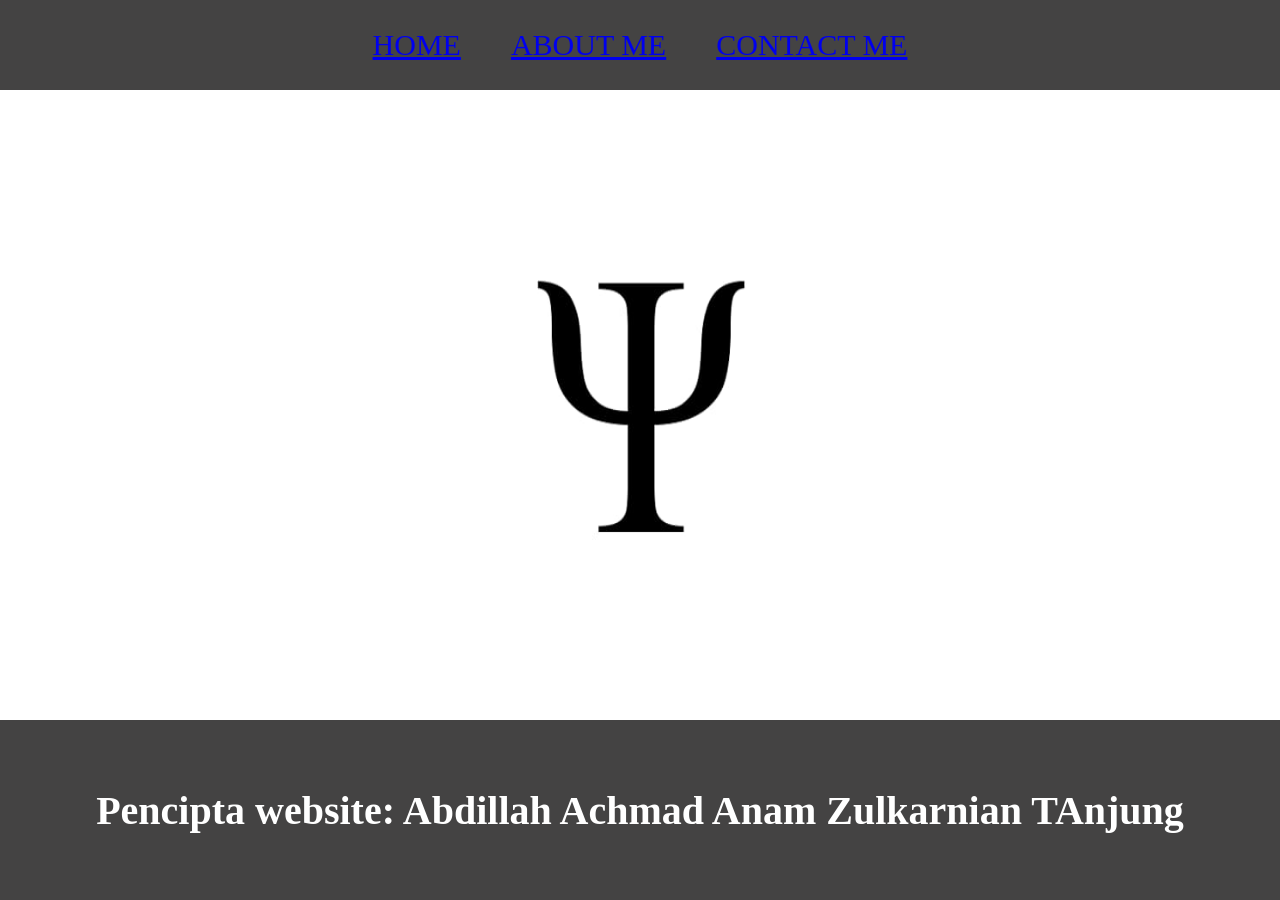
<file: index.html>
<html>
    <head>
        <TITLE>IDENTITAS ABDIL</TITLE>
        <link rel="stylesheet" href="style.css">
    </head>
    <body>
        
        <DIV class="container-navbar">
            <ul class="ul-navbar">
                <LI class="li-navbar">
                    <a href="#">HOME</a>
                </LI>
                <LI class="li-navbar">
                    <a href="about.html">ABOUT ME</a>
                </LI>
                <LI class="li-navbar">
                    <a href="contact.html">CONTACT ME</a>
                </LI>
            </ul>
        </DIV>

        <div class="container-content">
            <img src="psikolog.jpeg" class="img-content" />
        </div>
    
        <DIV class="container-size">
            <h2 class="container-h1">Pencipta website: Abdillah Achmad Anam Zulkarnian TAnjung</H2>
        </DIV>
    </body>
</html>
</file>
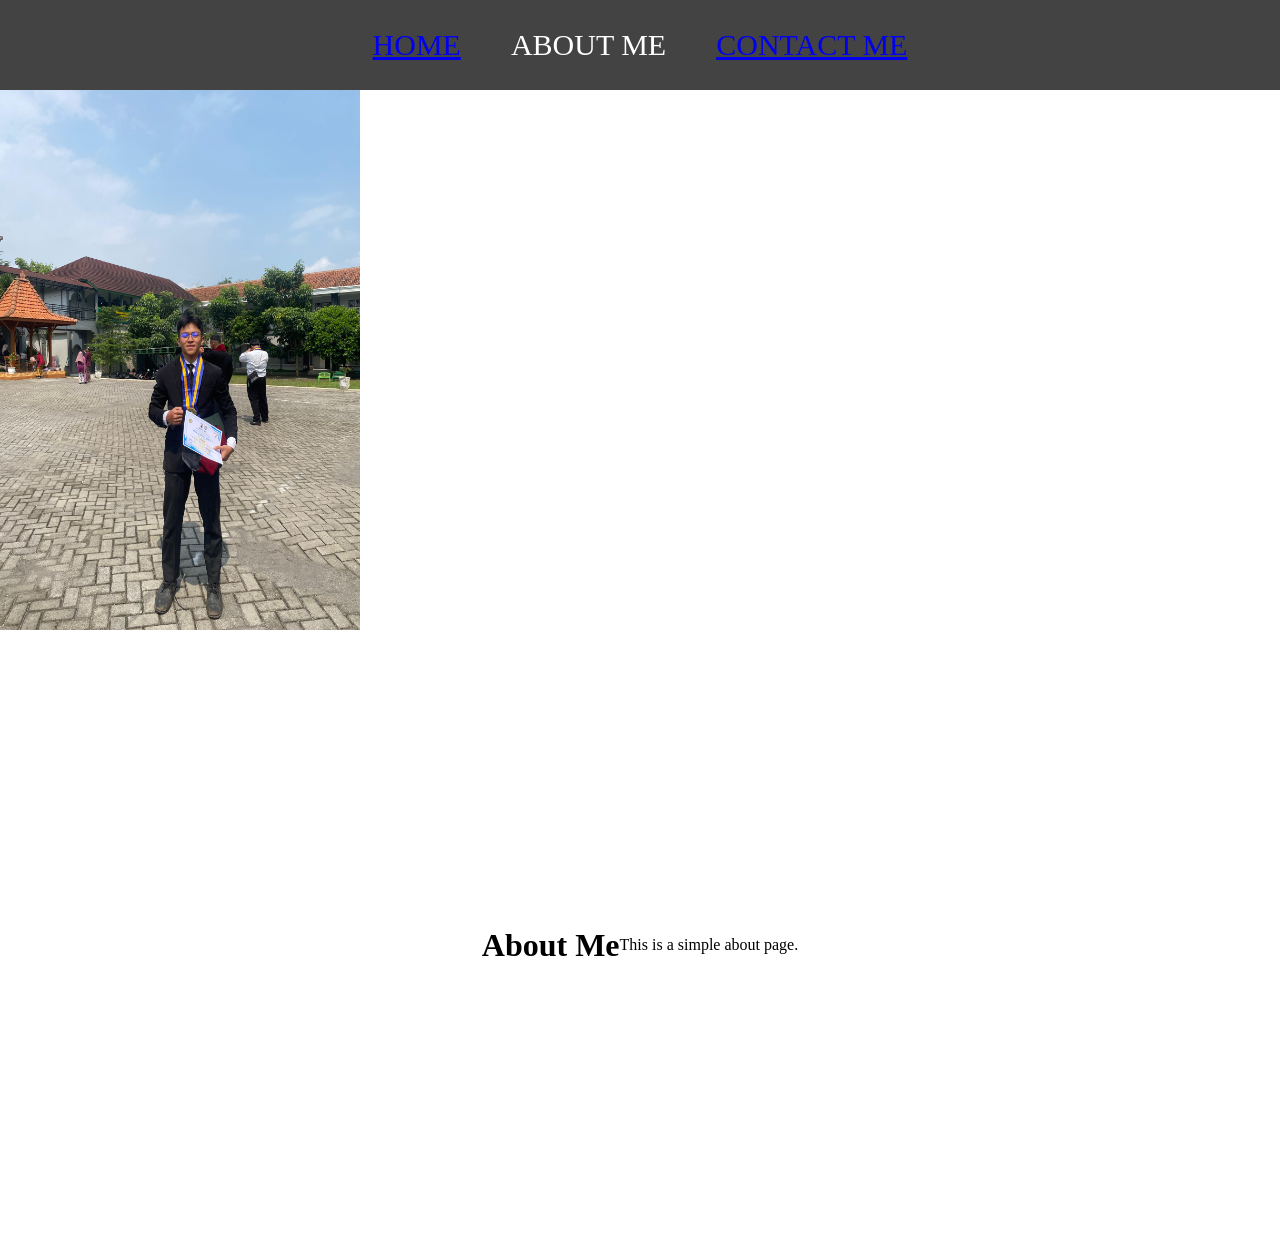
<file: about.html>
<html>
    <head>
        <title>About Me</title>
        <link rel="stylesheet" href="style.css">
    </head>
    <body>
        <div class="container-navbar">
            <ul class="ul-navbar">
                <li class="li-navbar"><a href="index.html">HOME</a></li>
                <li class="li-navbar">ABOUT ME</li>
                <li class="li-navbar"><a href="contact.html">CONTACT ME</a></li>
            </ul>
        </div>
          <image src="kontol.jpeg" width="360" height="540px"/>
        <div class="container-content">
            <h1>About Me</h1>
            <p>This is a simple about page.</p>
        </div>
    </body>
</html>
</file>
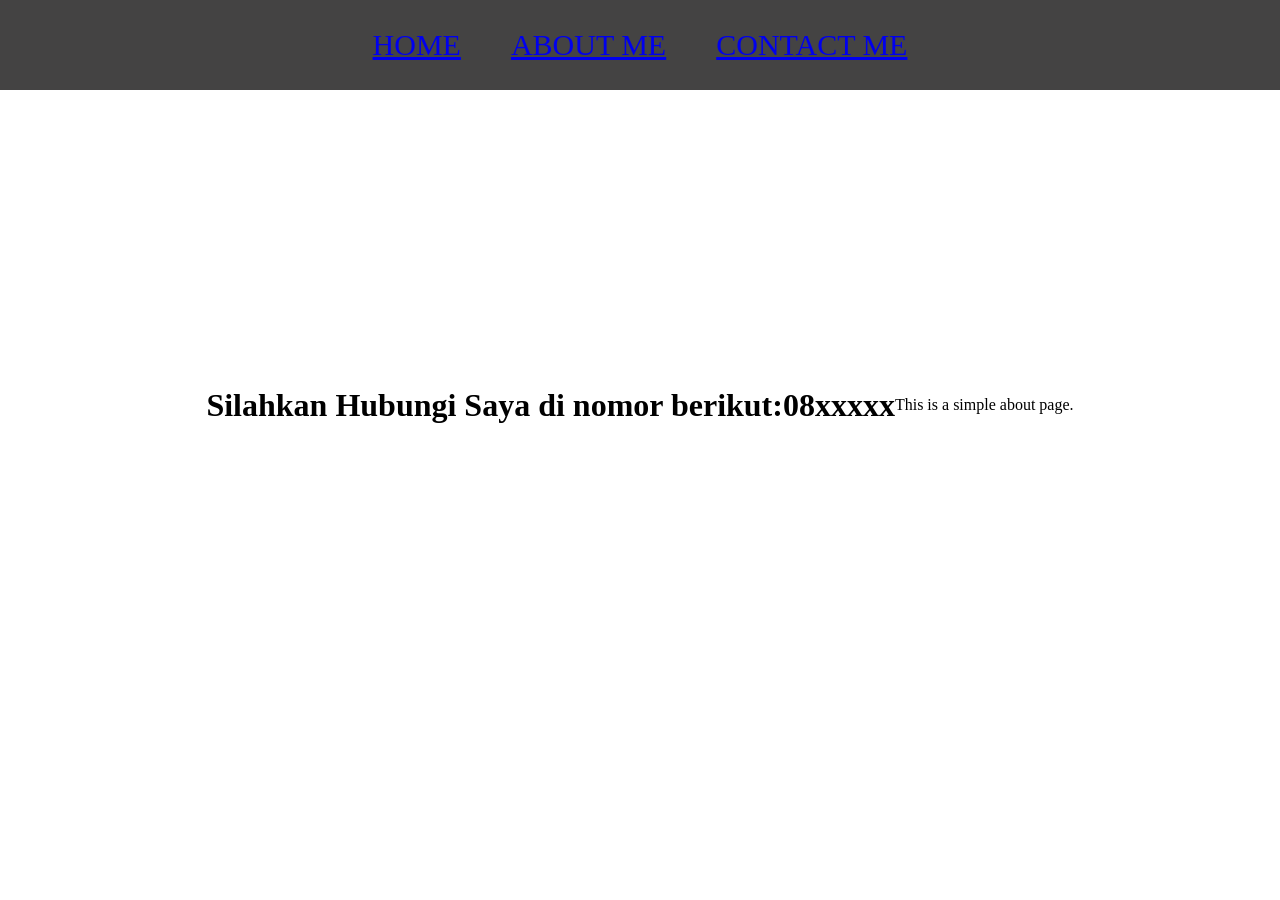
<file: contact.html>
<html>
    <head>
        <title>CONTACT ME</title>
        <link rel="stylesheet" href="style.css">
    </head>
    <body>
        <div class="container-navbar">
            <ul class="ul-navbar">
                <li class="li-navbar"><a href="index.html">HOME</a></li>
                <li class="li-navbar"><a href="about.html">ABOUT ME</a></li>
                <li class="li-navbar"><a href="contact.html">CONTACT ME</a></li>
            </ul>
        </div>

        <div class="container-content">
            <h1>Silahkan Hubungi Saya di nomor berikut:08xxxxx</h1>
            <p>This is a simple about page.</p>
        </div>
    </body>
</html>
</file>
<file: style.css>
*,
html {
    margin: 0;
    padding: 0;
}

    .container-navbar {
    background-color: rgb(68, 67, 67);
    width: 100%;
    height: 10vh;
    }
   

.ul-navbar {
 display: flex;
 height: 10vh;
 justify-content: center;
    align-items: center;
}  
    
    

.li-navbar {
   list-style-type: none; 
   padding: 20px;
   margin: 5px;
   color: white;
   font-size: 30px;
}

.container-content {
background-color: white;
display: flex;
justify-content: center;
align-items: center;
height: 70vh
}

.img-content {
width: 30%;
height:  500px;
}

.container-size {
    background-color: rgb(68, 67, 67);
    height:20VH;
    display: flex;
    justify-content: center;
    align-items: center;
}

.container-h1 {
    color: white;
    font-size: 40px;
}
</file>
